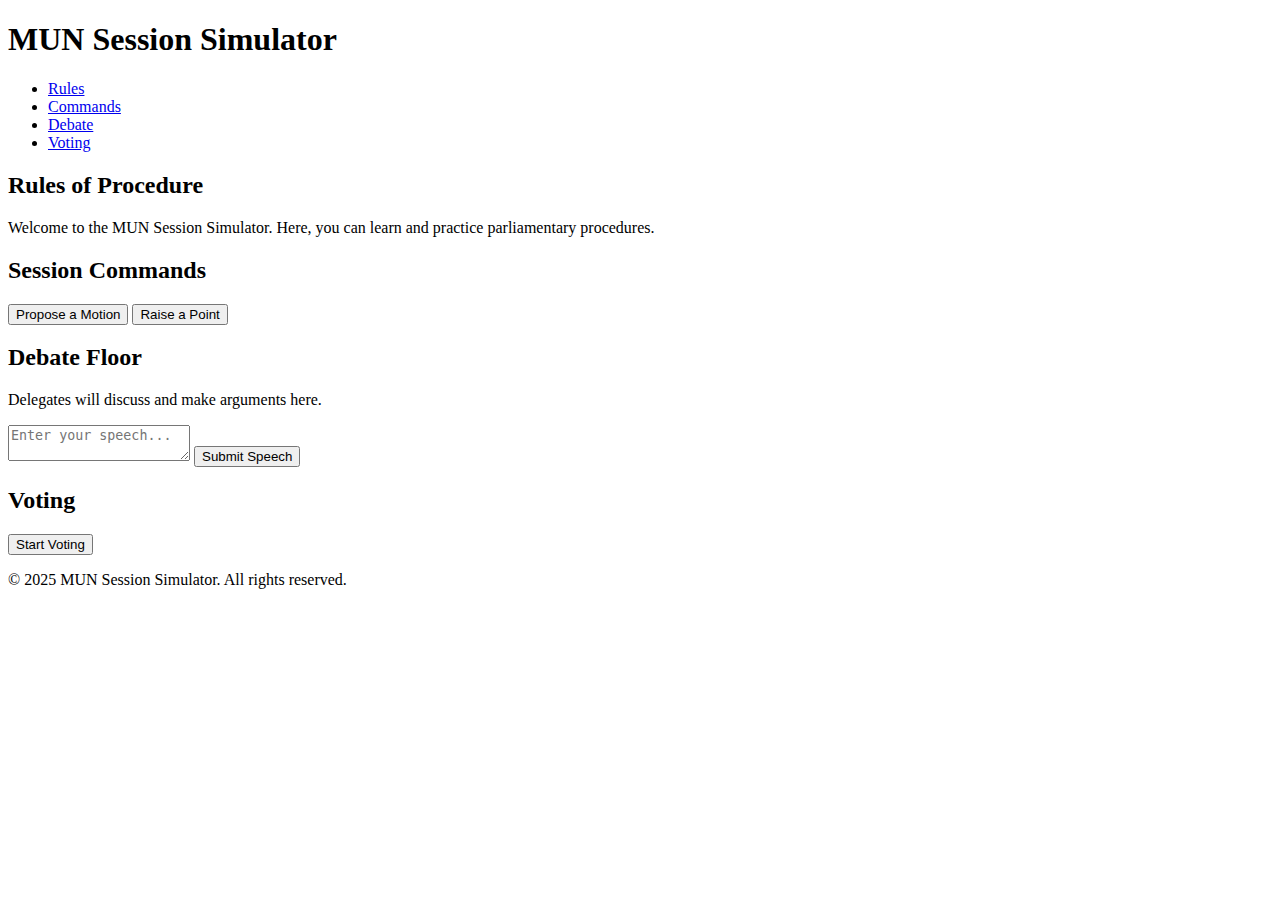
<file: index.html>
<!DOCTYPE html>
<html lang="en">
<head>
    <meta charset="UTF-8">
    <meta name="viewport" content="width=device-width, initial-scale=1.0">
    <title>MUN Session Simulator</title>
    <link rel="stylesheet" href="styles.css">
    <script defer src="script.js"></script>
</head>
<body>
    <header>
        <nav>
            <h1>MUN Session Simulator</h1>
            <ul>
                <li><a href="#rules">Rules</a></li>
                <li><a href="#commands">Commands</a></li>
                <li><a href="#debate">Debate</a></li>
                <li><a href="#voting">Voting</a></li>
            </ul>
        </nav>
    </header>

    <main>
        <section id="rules">
            <h2>Rules of Procedure</h2>
            <p>Welcome to the MUN Session Simulator. Here, you can learn and practice parliamentary procedures.</p>
        </section>

        <section id="commands">
            <h2>Session Commands</h2>
            <button id="motionBtn">Propose a Motion</button>
            <button id="pointBtn">Raise a Point</button>
        </section>

        <section id="debate">
            <h2>Debate Floor</h2>
            <p>Delegates will discuss and make arguments here.</p>
            <div id="debate-log"></div>
            <textarea id="debate-input" placeholder="Enter your speech..."></textarea>
            <button id="submitSpeech">Submit Speech</button>
        </section>

        <section id="voting">
            <h2>Voting</h2>
            <button id="startVote">Start Voting</button>
            <div id="voteResults"></div>
        </section>
    </main>

    <footer>
        <p>&copy; 2025 MUN Session Simulator. All rights reserved.</p>
    </footer>
</body>
</html>
</file>
<file: styles.css>

</file>
